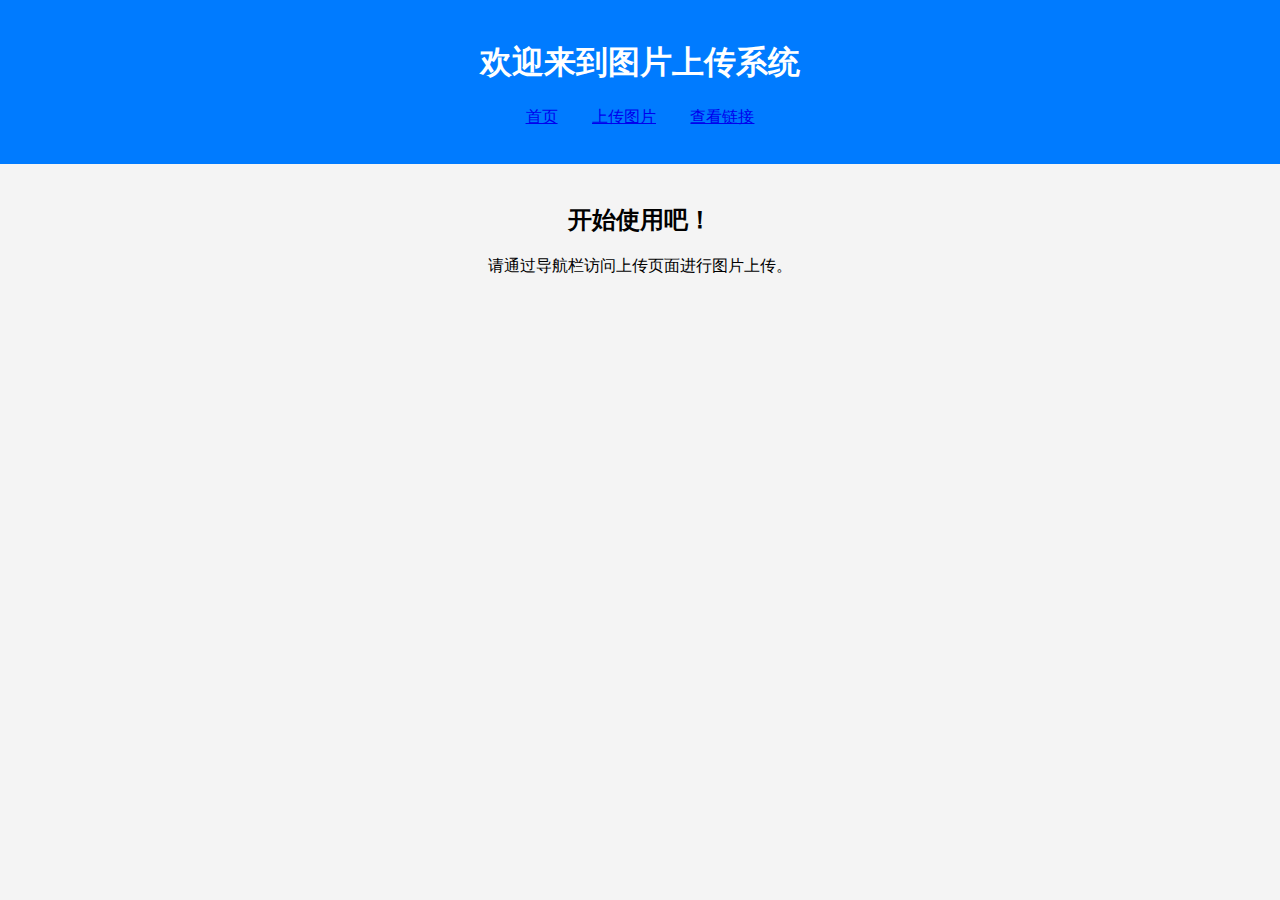
<file: index.html>
<!DOCTYPE html>
<html lang="zh">
<head>
    <meta charset="UTF-8">
    <meta name="viewport" content="width=device-width, initial-scale=1.0">
    <link rel="stylesheet" href="styles.css">
    <title>首页</title>
</head>
<body>
    <header>
        <h1>欢迎来到图片上传系统</h1>
        <nav>
            <ul>
                <li><a href="index.html">首页</a></li>
                <li><a href="upload.html">上传图片</a></li>
                <li><a href="links.html">查看链接</a></li>
            </ul>
        </nav>
    </header>
    <main>
        <h2>开始使用吧！</h2>
        <p>请通过导航栏访问上传页面进行图片上传。</p>
    </main>
</body>
</html>
</file>
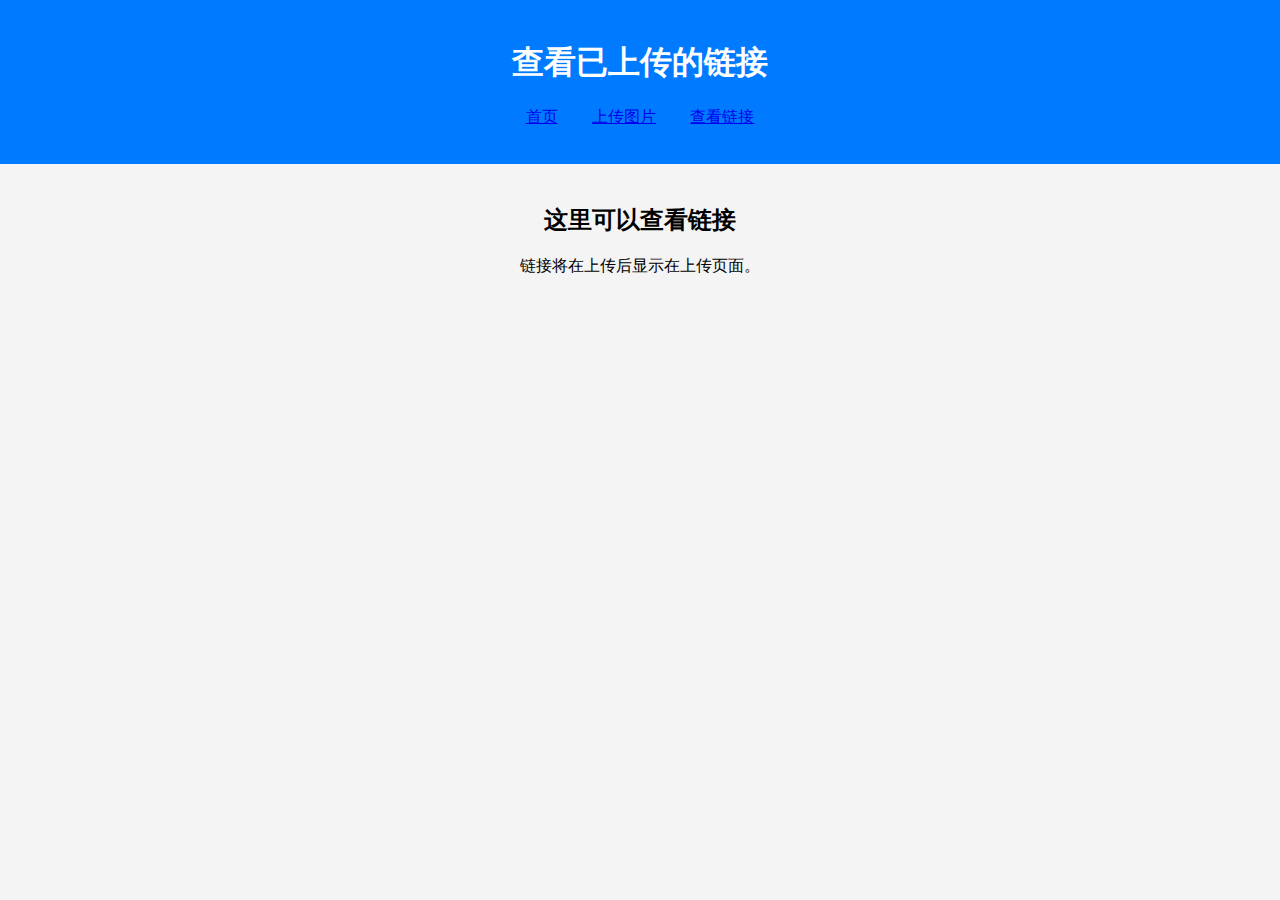
<file: links.html>
<!DOCTYPE html>
<html lang="zh">
<head>
    <meta charset="UTF-8">
    <meta name="viewport" content="width=device-width, initial-scale=1.0">
    <link rel="stylesheet" href="styles.css">
    <title>查看链接</title>
</head>
<body>
    <header>
        <h1>查看已上传的链接</h1>
        <nav>
            <ul>
                <li><a href="index.html">首页</a></li>
                <li><a href="upload.html">上传图片</a></li>
                <li><a href="links.html">查看链接</a></li>
            </ul>
        </nav>
    </header>
    <main>
        <h2>这里可以查看链接</h2>
        <p>链接将在上传后显示在上传页面。</p>
    </main>
</body>
</html>
</file>
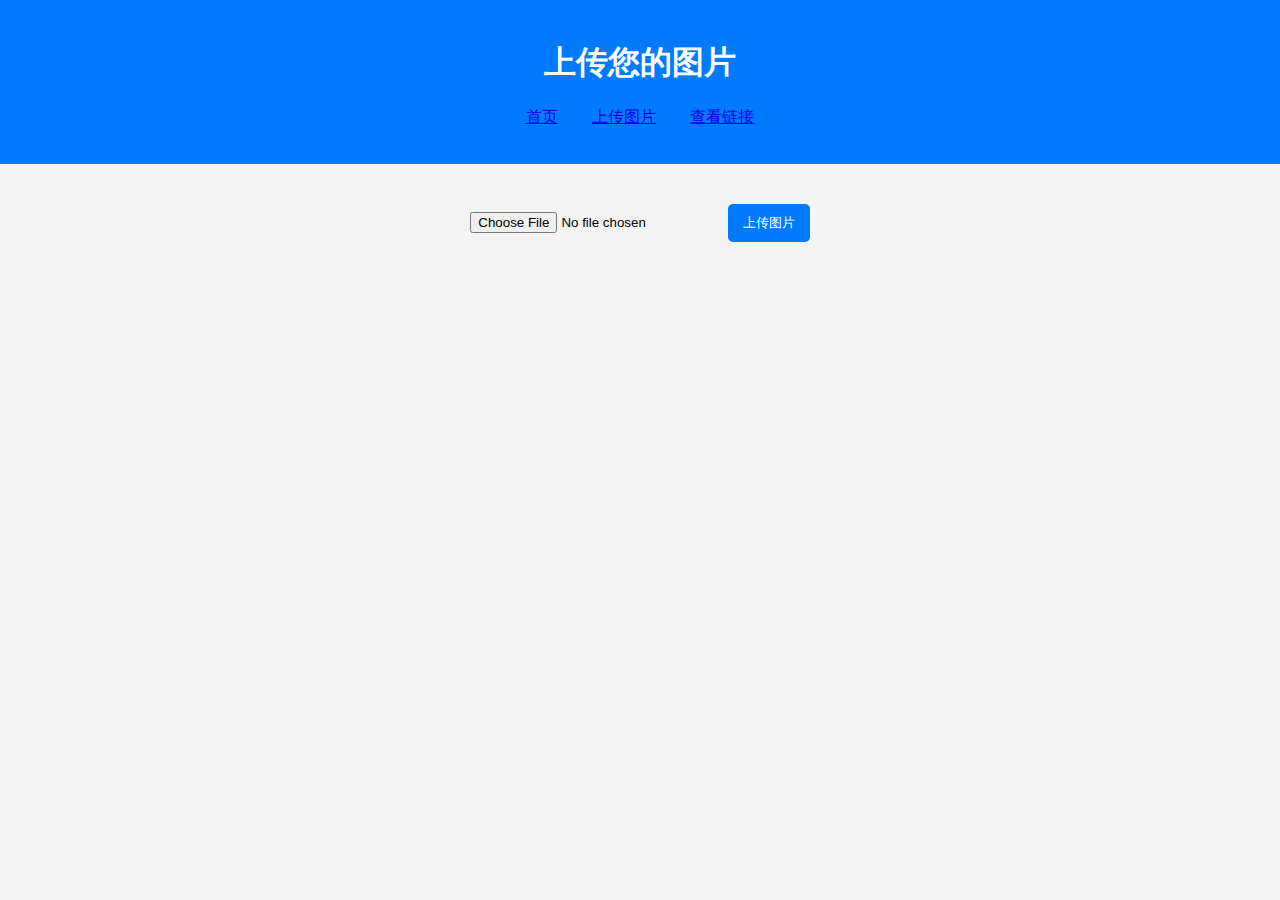
<file: upload.html>
<!DOCTYPE html>
<html lang="zh">
<head>
    <meta charset="UTF-8">
    <meta name="viewport" content="width=device-width, initial-scale=1.0">
    <link rel="stylesheet" href="styles.css">
    <title>上传图片</title>
</head>
<body>
    <header>
        <h1>上传您的图片</h1>
        <nav>
            <ul>
                <li><a href="index.html">首页</a></li>
                <li><a href="upload.html">上传图片</a></li>
                <li><a href="links.html">查看链接</a></li>
            </ul>
        </nav>
    </header>
    <main>
        <form id="upload-form">
            <input type="file" id="image-input" accept="image/*" required>
            <button type="submit">上传图片</button>
        </form>

        <div id="link-container" style="display: none;">
            <h3>图片链接</h3>
            <input type="text" id="image-link" readonly>
            <button onclick="embedCode()">获取嵌入代码</button>
            <textarea id="embed-code" rows="4" readonly></textarea>
        </div>
    </main>
    <script src="script.js"></script>
</body>
</html>
</file>
<file: styles.css>
body {
    font-family: Arial, sans-serif;
    margin: 0;
    padding: 0;
    background-color: #f4f4f4;
}

header {
    background: #007BFF;
    color: white;
    padding: 20px;
    text-align: center;
}

nav ul {
    list-style-type: none;
    padding: 0;
}

nav ul li {
    display: inline;
    margin: 0 15px;
}

main {
    padding: 20px;
    text-align: center;
}

form {
    margin: 20px 0;
}

button {
    background-color: #007BFF;
    color: white;
    border: none;
    padding: 10px 15px;
    cursor: pointer;
    border-radius: 5px;
}

button:hover {
    background-color: #0056b3;
}

input[type="text"], textarea {
    width: 100%;
    margin-top: 10px;
    padding: 10px;
    border: 1px solid #ccc;
    border-radius: 5px;
}

h3 {
    margin-top: 20px;
}
</file>
